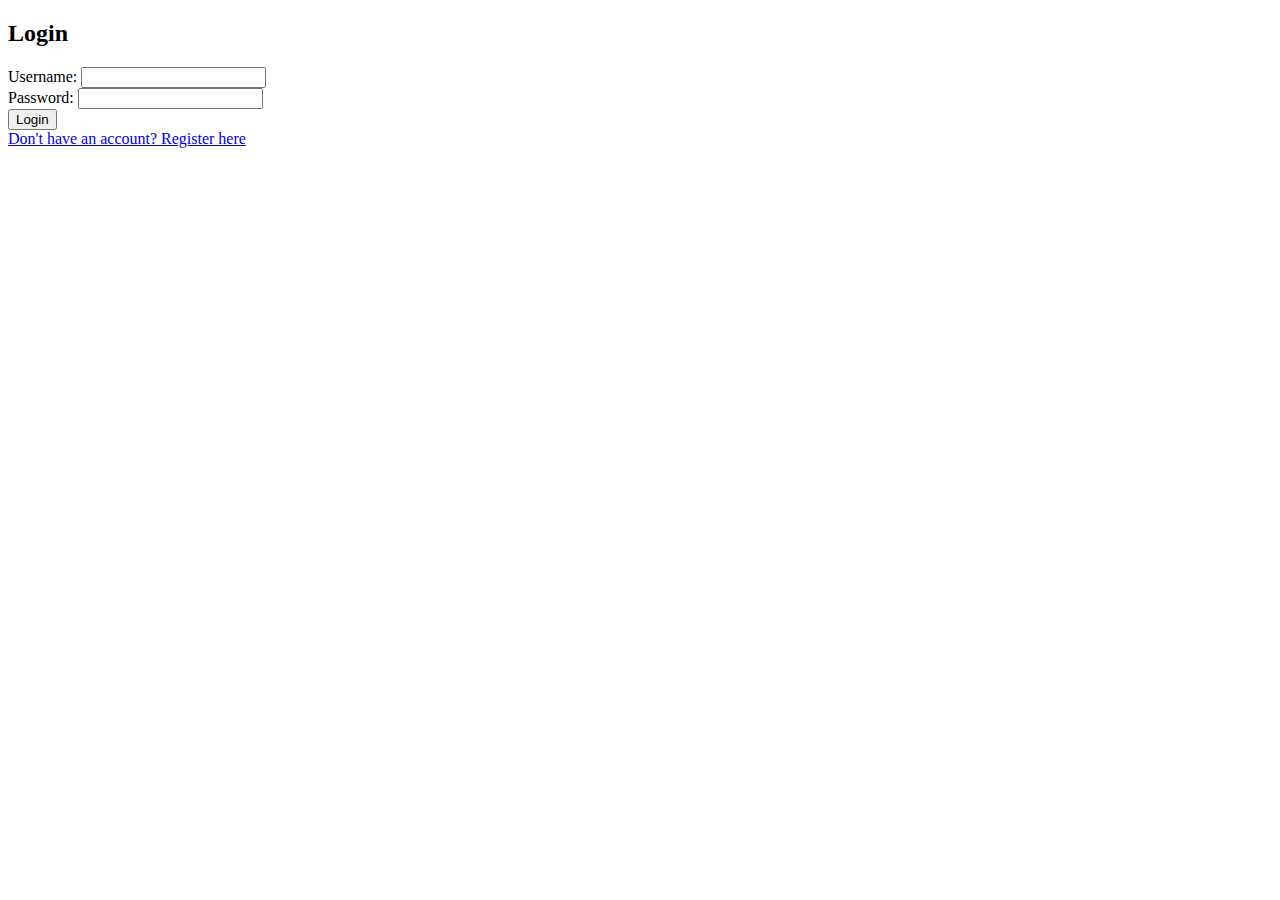
<file: sepm/templates/login.html>
<!DOCTYPE html>
<html lang="en">
<head>
    <meta charset="UTF-8">
    <meta name="viewport" content="width=device-width, initial-scale=1.0">
    <title>Login</title>
</head>
<body>
    <h2>Login</h2>
    <form method="POST">
        <label for="username">Username:</label>
        <input type="text" name="username" id="username" required>
        <br>
        <label for="password">Password:</label>
        <input type="password" name="password" id="password" required>
        <br>
        <button type="submit">Login</button>
    </form>
    <a href="{{ url_for('register') }}">Don't have an account? Register here</a>
</body>
</html>
</file>
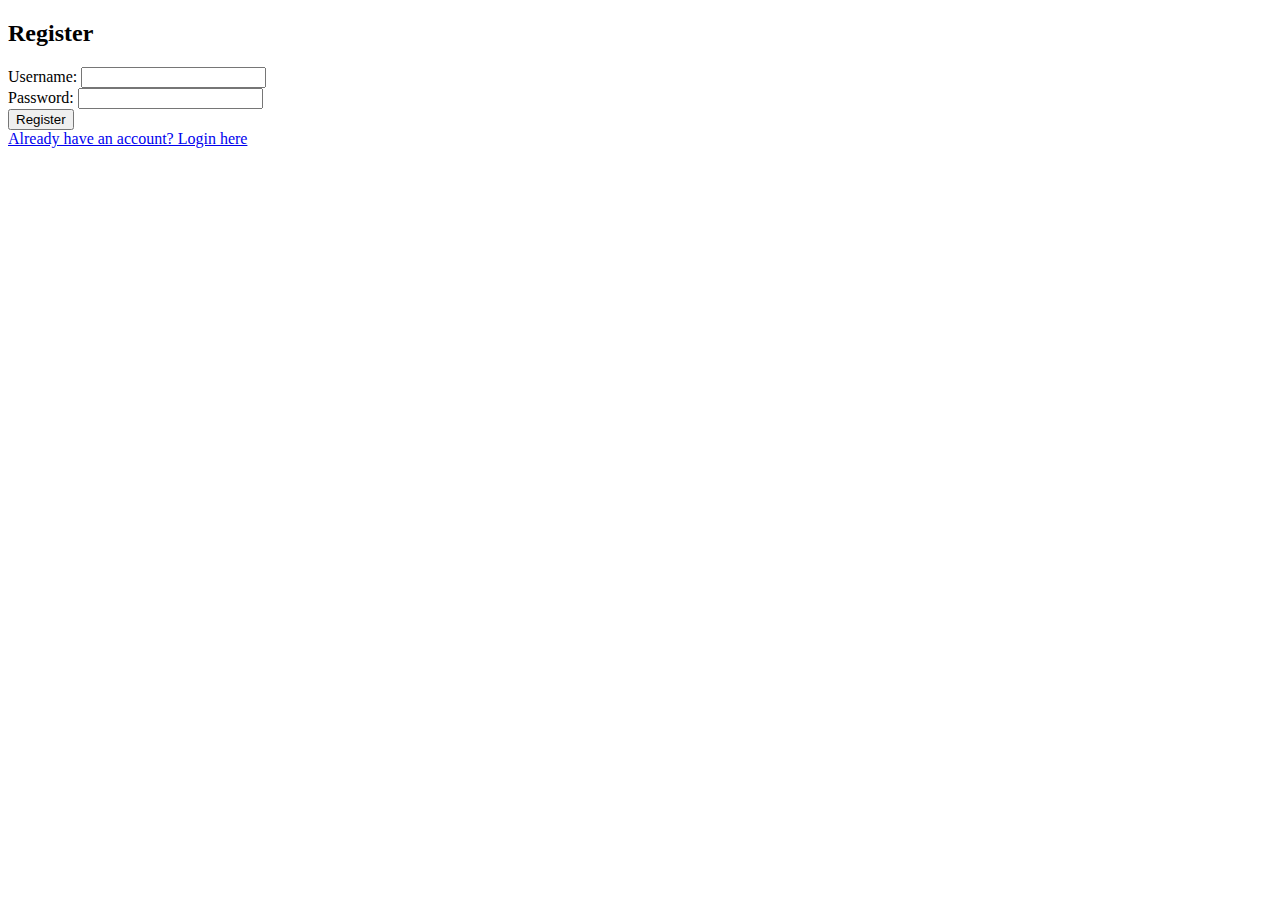
<file: sepm/templates/register.html>
<!DOCTYPE html>
<html lang="en">
<head>
    <meta charset="UTF-8">
    <meta name="viewport" content="width=device-width, initial-scale=1.0">
    <title>Register</title>
</head>
<body>
    <h2>Register</h2>
    <form method="POST">
        <label for="username">Username:</label>
        <input type="text" name="username" id="username" required>
        <br>
        <label for="password">Password:</label>
        <input type="password" name="password" id="password" required>
        <br>
        <button type="submit">Register</button>
    </form>
    <a href="{{ url_for('login') }}">Already have an account? Login here</a>
</body>
</html>
</file>
